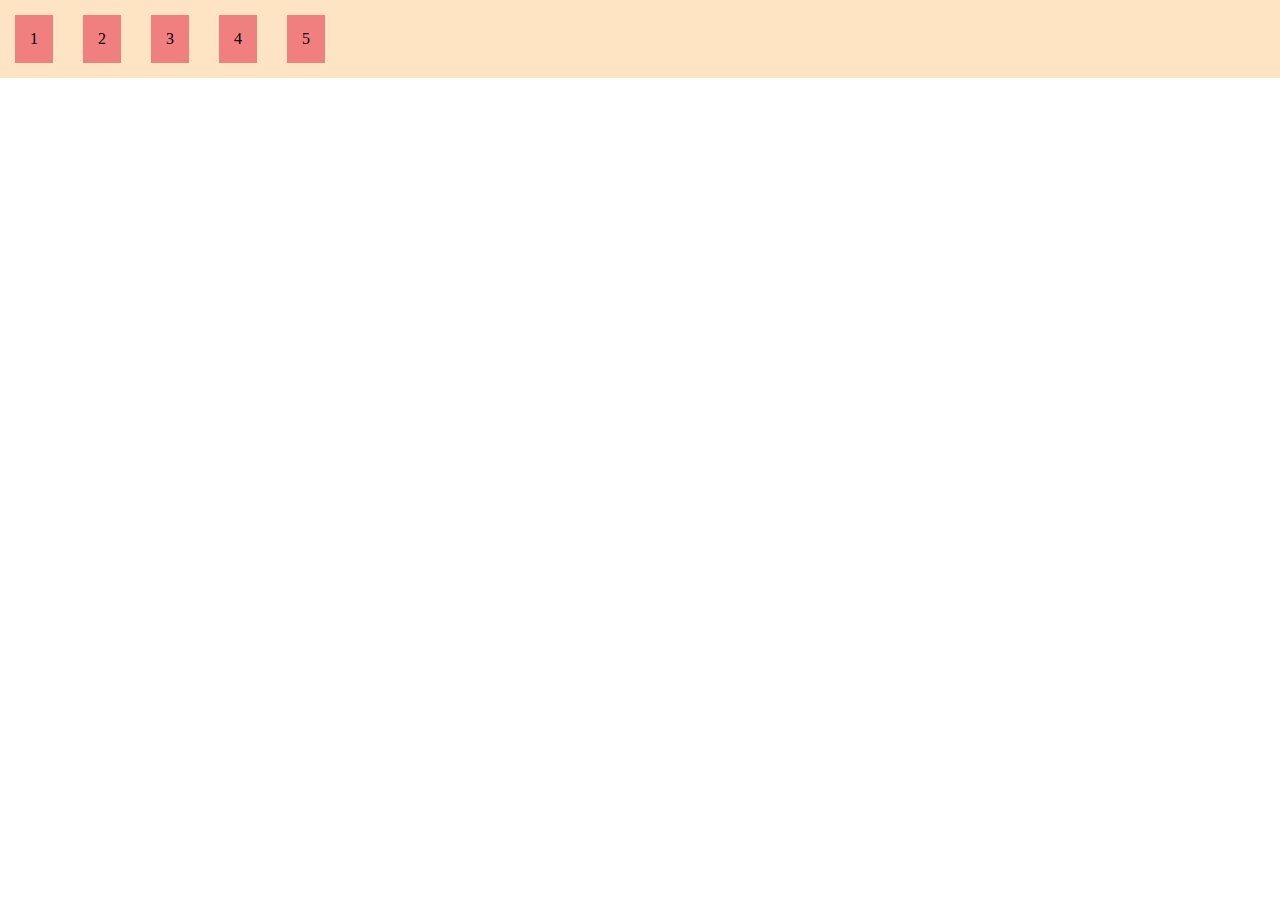
<file: Demos/index.html>
<!DOCTYPE html>
<html>
<head>
    <meta charset="utf-8" />
    <meta http-equiv="X-UA-Compatible" content="IE=edge">
    <title>Flexbox</title>
    <meta name="viewport" content="width=device-width, initial-scale=1">
    <link rel="stylesheet" type="text/css" media="screen" href="main.css" />
</head>
<body>
    <div class="container">
        <div class="item" id="item1">1</div>
        <div class="item" id="item2">2</div>
        <div class="item" id="item3">3</div>
        <div class="item" id="item4">4</div>
        <div class="item" id="item5">5</div>
    </div>
</body>
</html>
</file>
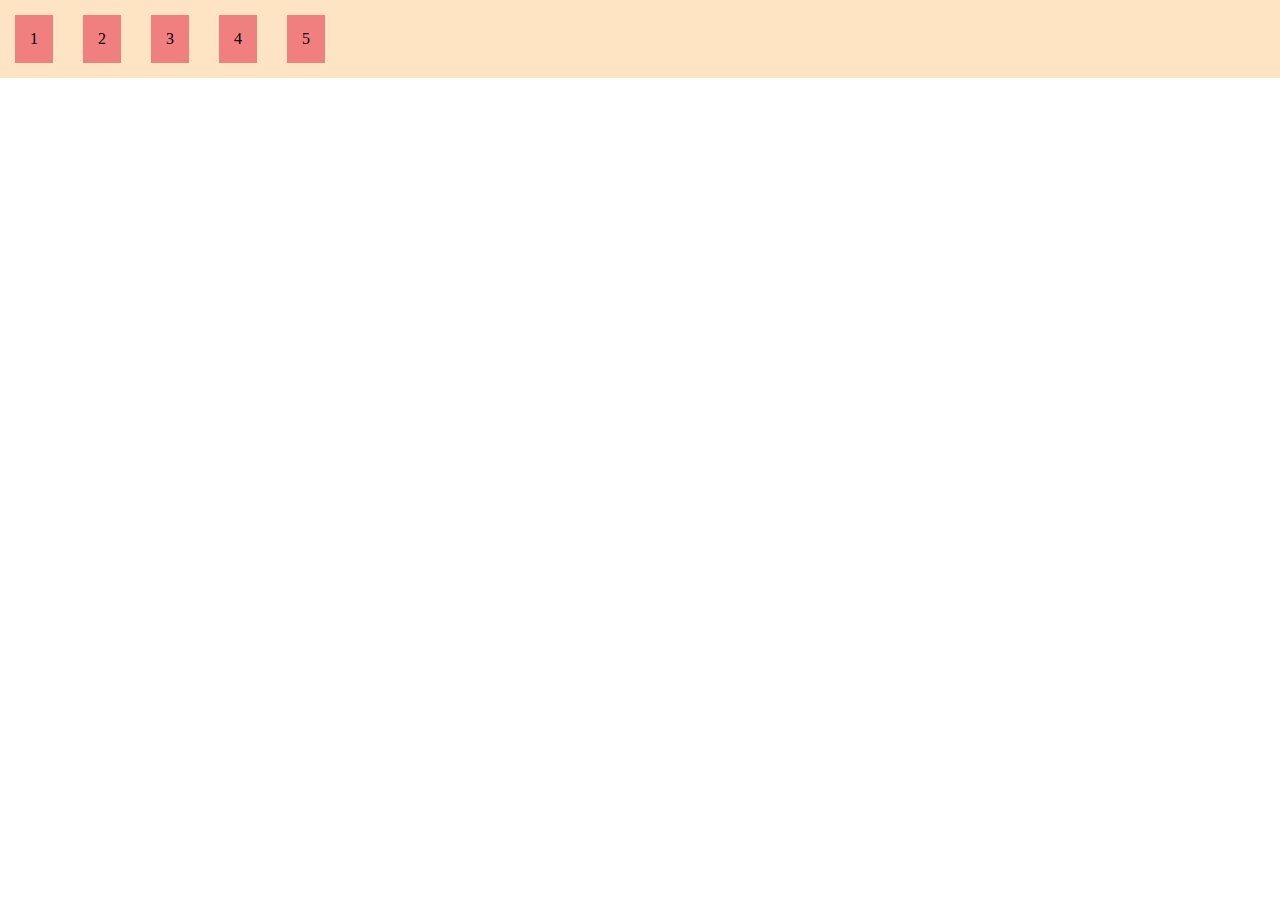
<file: Demos/Demointex.html>
<!DOCTYPE html>
<html>
<head>
    <meta charset="utf-8" />
    <meta http-equiv="X-UA-Compatible" content="IE=edge">
    <title>Flexbox</title>
    <meta name="viewport" content="width=device-width, initial-scale=1">
    <link rel="stylesheet" type="text/css" media="screen" href="Demomain.css" />
</head>
<body>
    <div class="container">
        <div class="item" id="item1">1</div>
        <div class="item" id="item2">2</div>
        <div class="item" id="item3">3</div>
        <div class="item" id="item4">4</div>
        <div class="item" id="item5">5</div>
    </div>
</body>
</file>
<file: Demos/main.css>
* {
    margin: 0;
    padding: 0;
    box-sizing: border-box;
}

.container {
    background-color: bisque;
    /* height: 600px; */

    /* use the Flexbox module */
    display: flex;
    flex-direction: row;
    /* flex-direction: row-reverse;  */
    /* flex-direction: column; */
    /* flex-direction: column-reverse' */
    /* justify-content: center; */
    /* justify-content: space-between; */
    /* justify-content: flex-end; */
    /* align-items: center; */
    /* align-items: flex-start; */
    /* align-items: flex-end; */
    /* align-items: stretch; */
}

.item {
    background-color: lightcoral;
    padding: 15px;
    margin: 15px;
}
</file>
<file: Demos/Demomain.css>
* {
    margin: 0;
    padding: 0;
    box-sizing: border-box;
}

.container {
    background-color: bisque;
    /* height: 600px; */

    /* use the Flexbox module */
    display: flex;
    flex-direction: row;
    /* flex-direction: row-reverse;  */
    /* flex-direction: column; */
    /* flex-direction: column-reverse' */
    /* justify-content: center; */
    /* justify-content: space-between; */
    /* justify-content: flex-end; */
    /* align-items: center; */
    /* align-items: flex-start; */
    /* align-items: flex-end; */
    /* align-items: stretch; */
}

.item {
    background-color: lightcoral;
    padding: 15px;
    margin: 15px;
}
</file>
